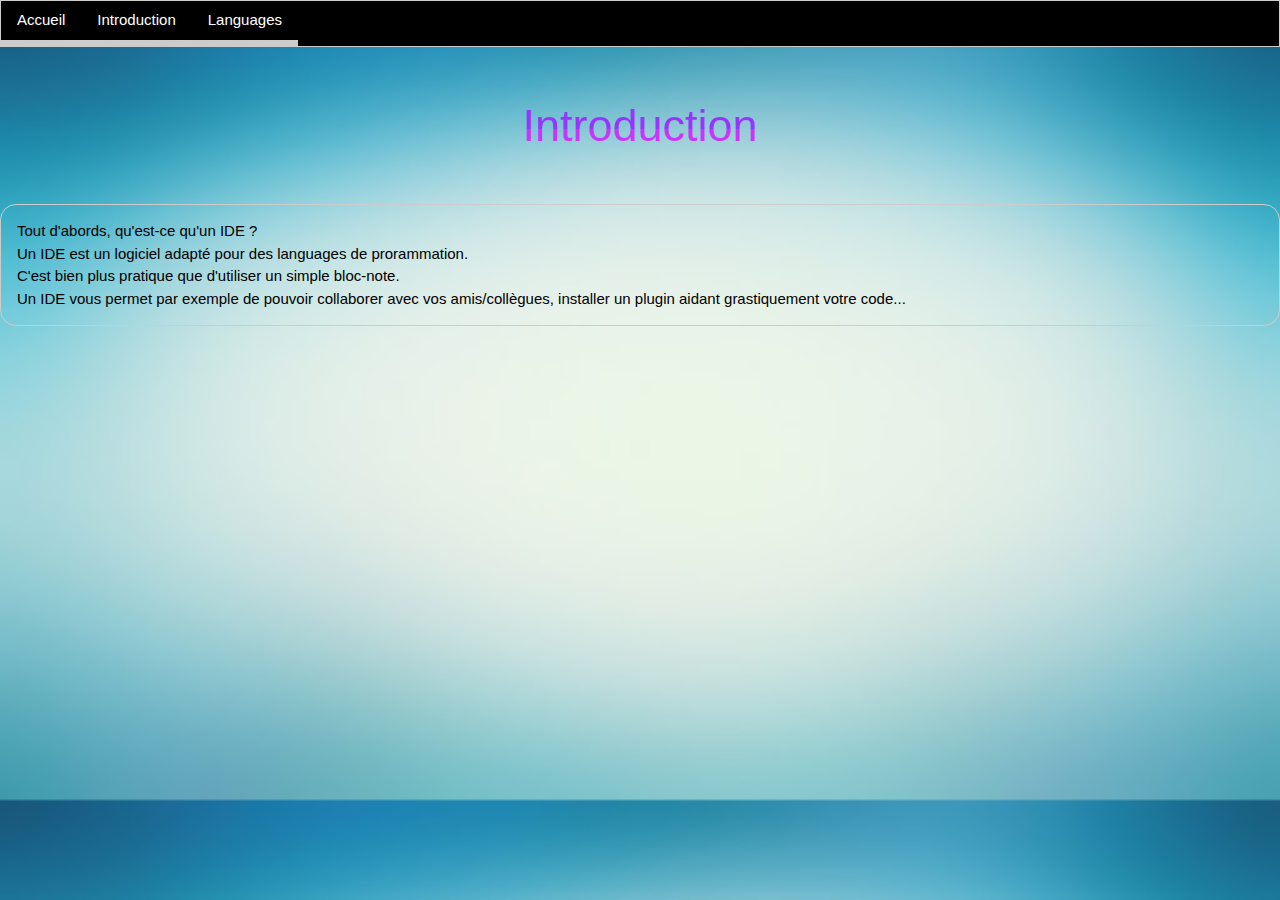
<file: introduction.html>
<!DOCTYPE html>
<!--
To change this license header, choose License Headers in Project Properties.
To change this template file, choose Tools | Templates
and open the template in the editor.
-->
<html>
    <head>
        <title>Introduction - Comp' IDE</title>
        <meta charset="UTF-8">
        <meta name="viewport" content="width=device-width, initial-scale=1.0">
        <link href="cssIntro.css" rel="stylesheet" type="text/css"/>
        <link rel="stylesheet" href="https://www.w3schools.com/w3css/4/w3.css">
    </head>
    <body>
         <div class="w3-bar w3-border w3-black">
        <a href="index.html" class="w3-bar-item w3-button w3-hover-none w3-bottombar w3-hover-border-green w3-hover-text-green">Accueil</a>
        <a href="introduction.html" class="w3-bar-item w3-button w3-hover-none w3-bottombar w3-hover-border-green w3-hover-text-green">Introduction</a>
        
        <button class="w3-button w3-hover-none w3-bottombar w3-hover-border-green w3-hover-text-green" onclick="myFunction()">Languages<i class="fa fa-caret-down"></i></button>
        <div id="demo" class="w3-dropdown-content w3-bar-block w3-card-4 w3-bottombar w3-hover-text-blue w3-hover-border-blue">
        <a href="java.html" class="w3-bar-item w3-button">Java</a>
        <a href="python.html" class="w3-bar-item w3-button">Python</a>
        <a href="htmlcss.html" class="w3-bar-item w3-button">HTML/CSS</a>
        </div>
        </div>
        <p class="title">Introduction</p>
        
        <div class="w3-panel w3-border w3-round-xlarge">
            <p class="firstParagraph">Tout d'abords, qu'est-ce qu'un IDE ?<br>Un IDE est un logiciel adapté pour des languages de prorammation.<br>C'est bien plus pratique que d'utiliser un simple bloc-note.<br>Un IDE vous permet par exemple de pouvoir collaborer avec vos amis/collègues, installer un plugin aidant grastiquement votre code...</p>
        </div>
        
        <script>
            function myFunction() 
            {
                var x = document.getElementById("demo");
                if (x.className.indexOf("w3-show") == -1) 
                {
                    x.className += " w3-show";
                } else 
                { 
                    x.className = x.className.replace(" w3-show", "");
                }
            }
        </script>
        
    </body>
</html>
</file>
<file: cssIntro.css>
/*
To change this license header, choose License Headers in Project Properties.
To change this template file, choose Tools | Templates
and open the template in the editor.
*/
/* 
    Created on : 10 déc. 2021, 11:42:51
    Author     : OBOUTTIER
*/

body
{
    background-color: white;
    background-image: url(backgroundIntro.jpg);
    background-size: cover;
}

p.title 
{
    text-align: center;
    background:-webkit-linear-gradient(top, #9933ff 55%, #cc33ff 45%);
    background-clip:text;
    -webkit-background-clip:text;
    color:transparent;
    font-size: 300%;
}

p.firstParagraph
{
    font-size: 100%;
    text-align: left;
}
</file>
